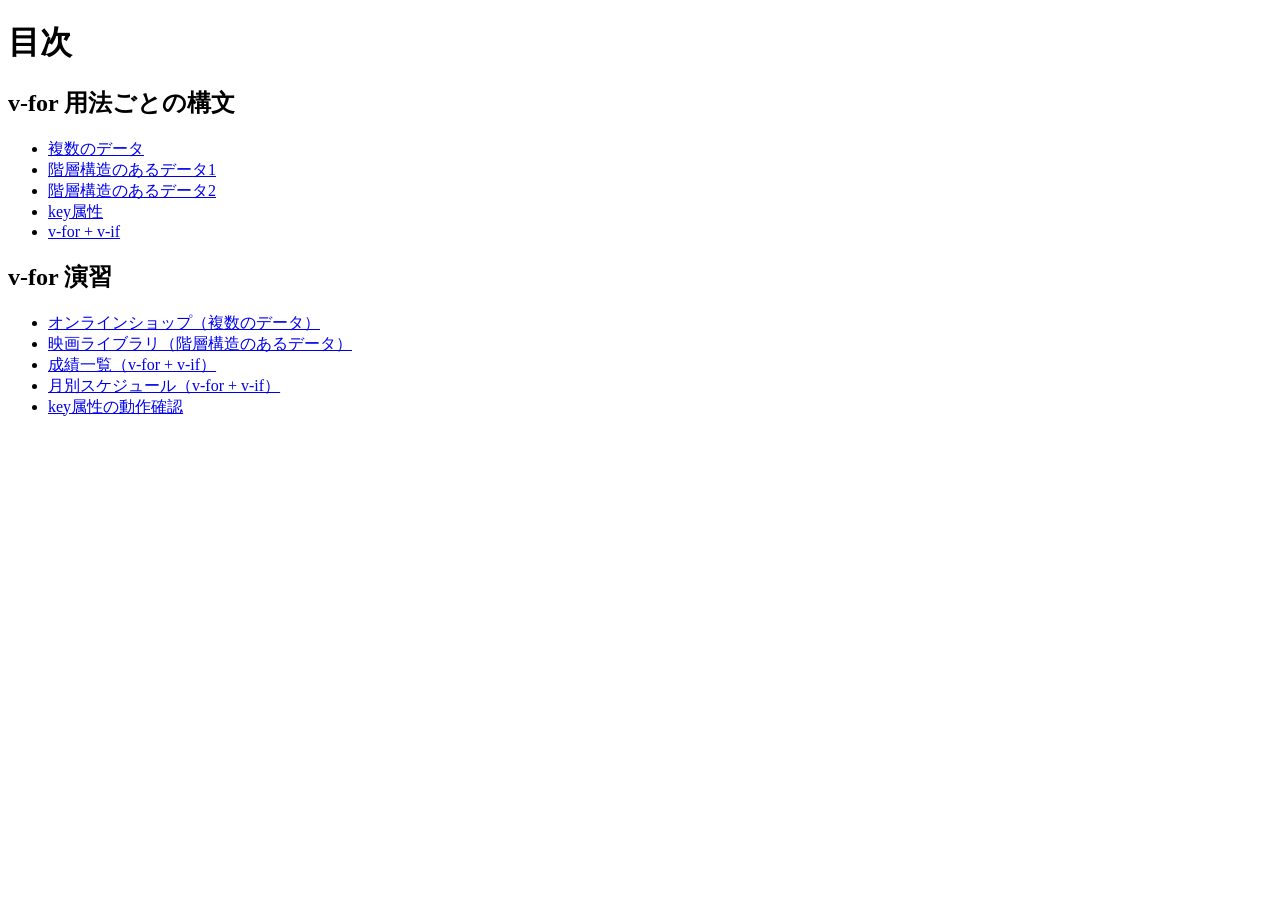
<file: index.html>
<!DOCTYPE html>
<html lang="ja">
<head>
    <meta charset="UTF-8">
    <title>20261016-wa</title>
</head>
<body>
    <h1>目次</h1>
    <h2>v-for 用法ごとの構文</h2>
    <ul>
        <li><a href="malti-data/index.html">複数のデータ</a></li>
        <li><a href="hierarchy-1/index.html">階層構造のあるデータ1</a></li>
        <li><a href="hierarchy-2/index.html">階層構造のあるデータ2</a></li>
        <li><a href="key/index.html">key属性</a></li>
        <li><a href="v-for-if/index.html">v-for + v-if</a></li>
    </ul>
    <h2>v-for 演習</h2>
    <ul>
        <li><a href="practice-1/index.html">オンラインショップ（複数のデータ）</a></li>
        <li><a href="practice-2/index.html">映画ライブラリ（階層構造のあるデータ）</a></li>
        <li><a href="practice-3/index.html">成績一覧（v-for + v-if）</a></li>
        <li><a href="practice-4/index.html">月別スケジュール（v-for + v-if）</a></li>
        <li><a href="practice-5/index.html">key属性の動作確認</a></li>
    </ul>
</body>
</html>
</file>
